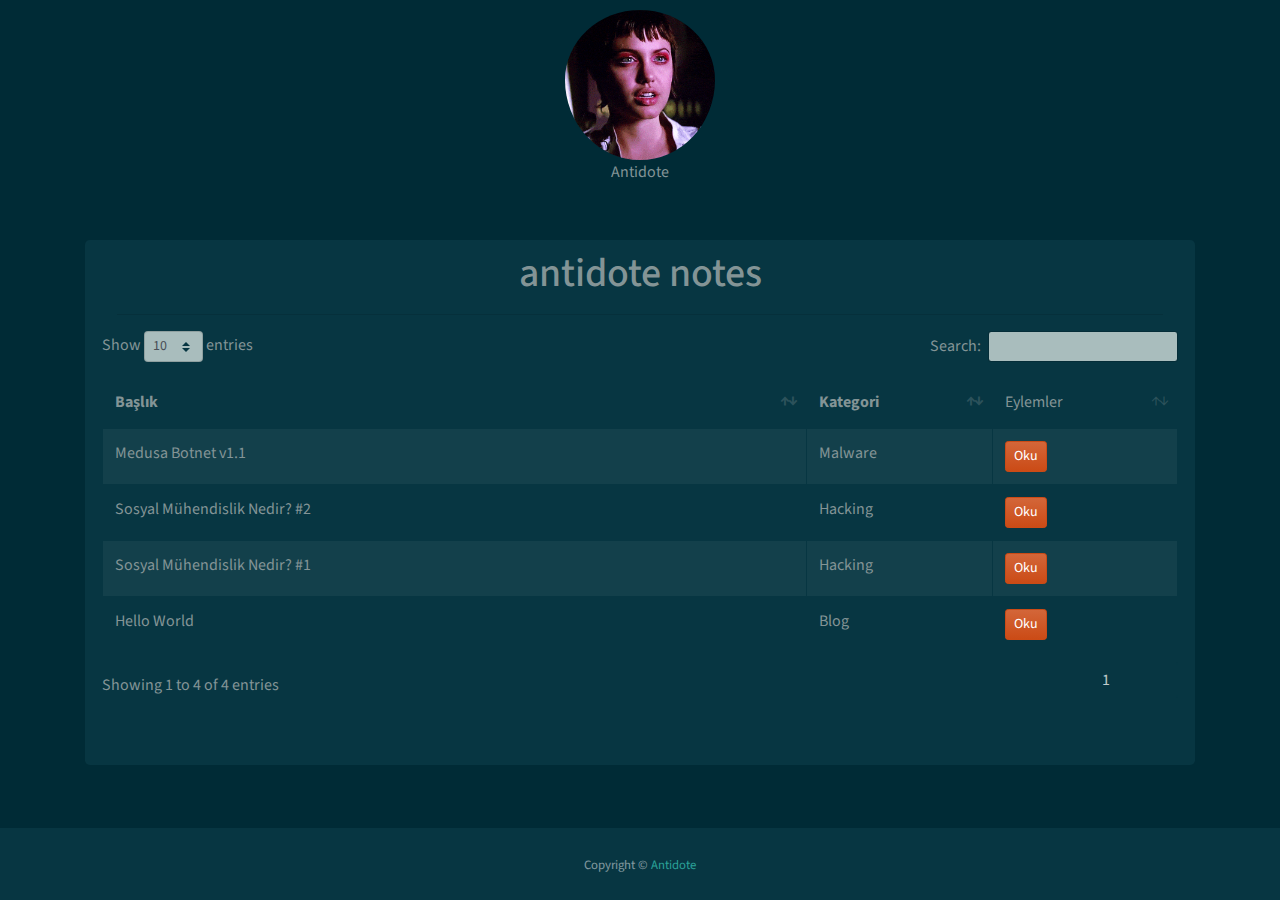
<file: index.html>
<!DOCTYPE html>
<html lang="en">

<head>
    <meta charset="UTF-8">
    <meta name="viewport" content="width=device-width, initial-scale=1.0">
    <meta http-equiv="X-UA-Compatible" content="ie=edge">
    <title>Antidote - Home</title>
    <meta name="description" content="Notes from a hacker.">
    <meta name="keywords" content="Hacking,Security,Reverse Engineering,Malware Research">
    <meta name="author" content="Antidote">
    <link rel="shortcut icon" href="assets/img/favicon.png" type="image/png">
    <meta name="viewport" content="width=device-width, initial-scale=1.0">
    <link rel="stylesheet" href="assets/css/bootstrap.min.css">
    <link rel="stylesheet" href="assets/css/main.css">
    <link rel="stylesheet" href="assets/plugins/datatables/datatables.min.css">
    <link rel="stylesheet" href="https://cdnjs.cloudflare.com/ajax/libs/font-awesome/5.11.2/css/all.min.css" integrity="sha256-+N4/V/SbAFiW1MPBCXnfnP9QSN3+Keu+NlB+0ev/YKQ=" crossorigin="anonymous" />
</head>

<body>
    <div class="container">
        <div class="text-center">
            <img src="assets/img/avatar.gif" alt="avatar" class="mx-auto d-block img-fluid img-fix">
            <p class="head-2">Antidote</p>
            <a href="https://t.me/coderantidote" target="_blank" rel="noopener noreferrer"><i class="fab fa-telegram"></i></a> <a href="https://github.com/coderantidote" target="_blank" rel="noopener noreferrer"><i class="fab fa-github"></i></a> <a href="https://twitter.com/coderantidote"
                target="_blank" rel="noopener noreferrer"><i class="fab fa-twitter-square"></i></a>
        </div>
    </div>
    <div class="container  container-fix">


        <div id="home">
            <div class="jumbotron" style="padding-top: 10px;">
                <h1 class="text-center"><i class="fas fa-file-alt"></i> antidote notes</h1>
                <hr>
                <div class="row">
                    <div class="table-responsive">
                        <table id="thread_table" class="table table-striped table-bordered dt-responsive nowrap" cellspacing="0" width="100%">
                            <thead>
                                <tr>
                                    <th>Başlık</th>
                                    <th>Kategori</th>
                                    <th>Yayımlanma tarihi</th>
                                    <td>Eylemler</td>
                                </tr>
                            </thead>
                            <tbody>


                            </tbody>
                        </table>
                    </div>
                </div>
            </div>
        </div>




    </div>
    <footer id="sticky-footer" class="py-4 bg-dark text-white-50 ">
        <div class="container text-center ">
            <small>Copyright &copy;  <a href="https://antidote.wtf " target="_blank " rel="noopener noreferrer ">Antidote</a></small>
        </div>
    </footer>
</body>
<script src="assets/js/jquery-3.4.1.min.js "></script>
<script src="assets/js/bootstrap.min.js "></script>
<script src="assets/plugins/datatables/datatables.min.js"></script>
<script src="assets/js/main.js"></script>


</html>
</file>
<file: assets/css/main.css>
.container-fix {
    padding-top: 40px;
}

.img-fix {
    padding-top: 10px;
    max-width: 150px;
    border-radius: 50%;
}

#page-content {
    flex: 1 0 auto;
}

#sticky-footer {
    position: fixed;
    left: 0;
    bottom: 0;
    width: 100%;
    flex-shrink: none;
}

table th:nth-child(3),
td:nth-child(3) {
    display: none;
}
</file>
